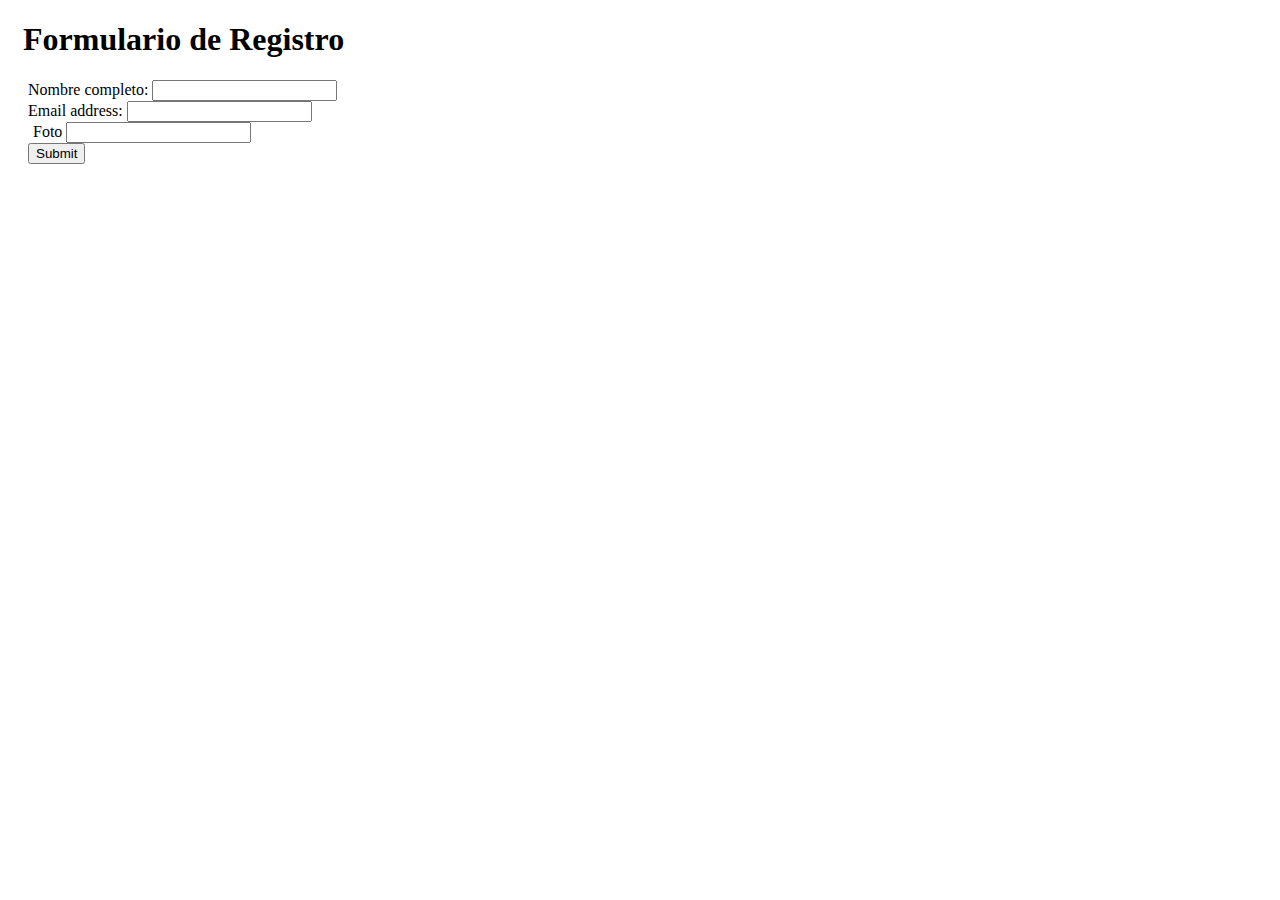
<file: practica16/index.html>
<!DOCTYPE html>
<html lang="en">
<head>
    <meta charset="UTF-8">
    <meta name="viewport" content="width=device-width, initial-scale=1.0">
    <link rel="stylesheet" href="css/styles.css">
    <link href="https://cdn.jsdelivr.net/npm/bootstrap@5.3.2/dist/css/bootstrap.min.css" rel="stylesheet" integrity="sha384-T3c6CoIi6uLrA9TneNEoa7RxnatzjcDSCmG1MXxSR1GAsXEV/Dwwykc2MPK8M2HN" crossorigin="anonymous">
    <title></title>
</head>
<body>
    <div class="container d-flex" id="bothColumns">
        <div class="d-flex">
            <div class="col-6">
                <h1>Formulario de Registro </h1>
                <form id="form1">
                    <div class="mb-3">
                        <label for="nombre_input" class="form-label">Nombre completo:</label>
                        <input type="text" class="form-control" id="nombre_input">
                    </div>

                    <div class="mb-3>
                        <label for="exampleInputEmail1" class="form-label">Email address:</label>
                        <input type="email" class="form-control" id="exampleInputEmail1" aria-describedby="emailHelp">
                    </div>
                
                    <div class="mb-3">
                            <div class="mb-3">
                        <label for="foto_input" class="form-label">Foto</label>
                        <input type="text" class="form-control" id="foto_input">
                    </div>
                    <button type="submit" class="btn btn-primary" id="changeButtom">Submit</button>
                </form>    
            </div>
        </div>

        <div class="col-6" id="columnCards">
            <div class="row row-cols-1 row-cols-md-3" id="usersCard">
                <!--Aquí se incertan las cartas de Usuario-->
            </div>
        </div>
    </div>

    <script src="https://cdn.jsdelivr.net/npm/bootstrap@5.3.2/dist/js/bootstrap.bundle.min.js" integrity="sha384-C6RzsynM9kWDrMNeT87bh95OGNyZPhcTNXj1NW7RuBCsyN/o0jlpcV8Qyq46cDfL" crossorigin="anonymous"></script>
    <script src="js/main.js"></script>
  </body>
</body>
</html>
</file>
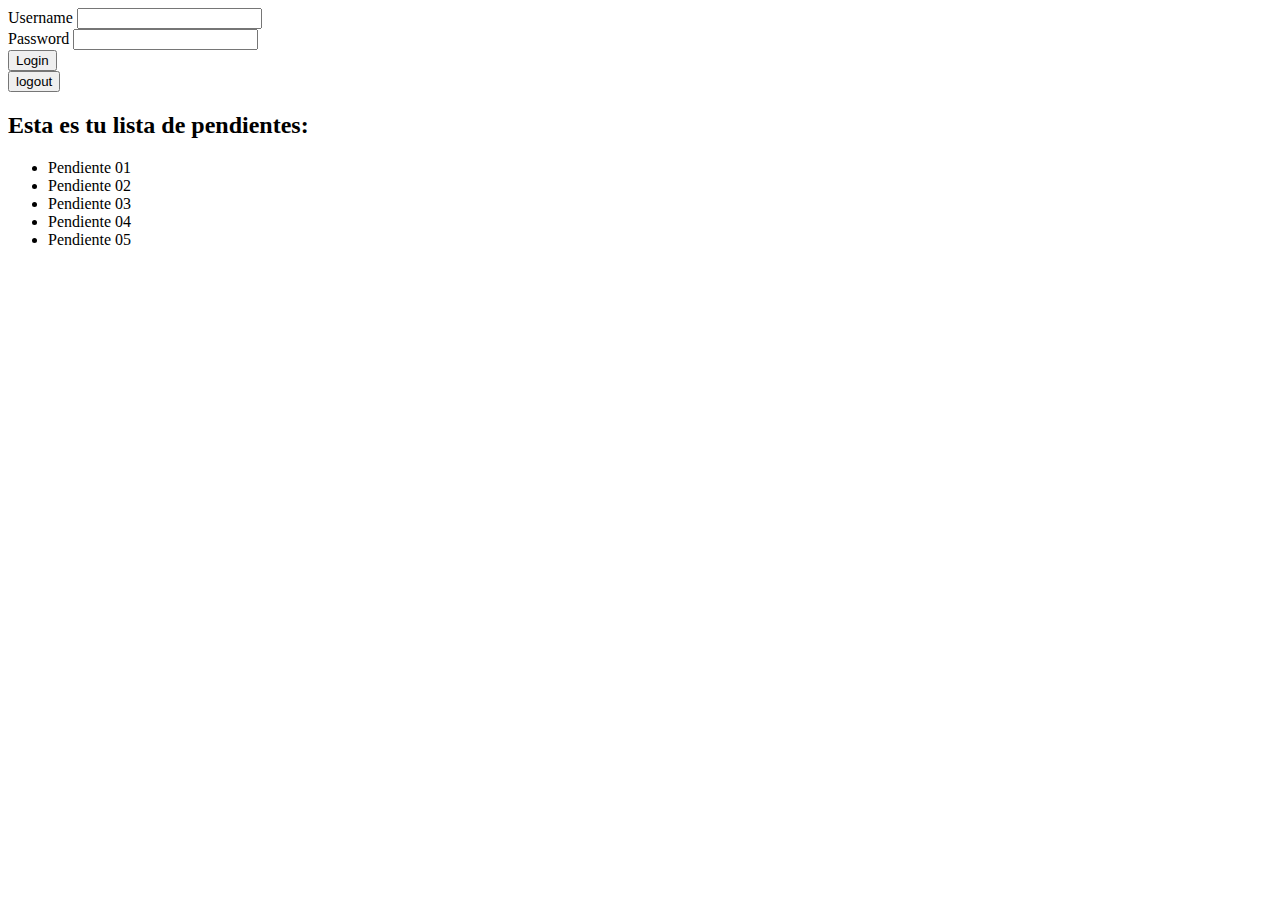
<file: practica18-loginExercise/index.html>
<!DOCTYPE html>
<html lang="en">

<head>
    <meta charset="UTF-8">
    <meta name="viewport" content="width=device-width, initial-scale=1.0">
    <title>Document</title>
    <link href="https://cdn.jsdelivr.net/npm/bootstrap@5.3.2/dist/css/bootstrap.min.css" rel="stylesheet"
        integrity="sha384-T3c6CoIi6uLrA9TneNEoa7RxnatzjcDSCmG1MXxSR1GAsXEV/Dwwykc2MPK8M2HN" crossorigin="anonymous">
</head>
</head>

<body>
    <div class="container" id="divLogOut">
        <div class="row">
            <div class="col-12">
                <form action="" class="p-3 border">
                    <div class="form-group"><label>Username</label>
                        <input type="text" class="form-control" id="nameInput">
                    </div>
                    <div class="form-group"><label>Password</label>
                        <input type="text" class="form-control" id="passInput">
                    </div>
                    <button class="btn btn-primary" id="sumitButtom">Login</button>
                </form>
            </div>
        </div>
    </div>

    <div class="container d-none" id="divLogin">
        <div class="row">
            <button class="btn btn-secondary" id="logoutButtom">logout</button>
        </div>
        <div class="row">
            <div class="col-12">
                <h2>Esta es tu lista de pendientes:</h2>
                <ul class="list-group">
                    <li class="list-group-item">Pendiente 01</li>
                    <li class="list-group-item">Pendiente 02</li>
                    <li class="list-group-item">Pendiente 03</li>
                    <li class="list-group-item">Pendiente 04</li>
                    <li class="list-group-item">Pendiente 05</li>
                </ul>
            </div>
        </div>
    </div>

    <script src="https://cdn.jsdelivr.net/npm/bootstrap@5.3.2/dist/js/bootstrap.bundle.min.js"
        integrity="sha384-C6RzsynM9kWDrMNeT87bh95OGNyZPhcTNXj1NW7RuBCsyN/o0jlpcV8Qyq46cDfL"
        crossorigin="anonymous"></script>
    <script src="js/main.js"></script>
</body>

</html>
</file>
<file: practica16/css/styles.css>
div {
    margin-left: 5px;
    margin-right: 5px;
}
#bothColumns{
    justify-content: center;
}
#columnCards {
    max-width: 60%;
}

#usersCard {
    justify-content: center;
}
</file>
